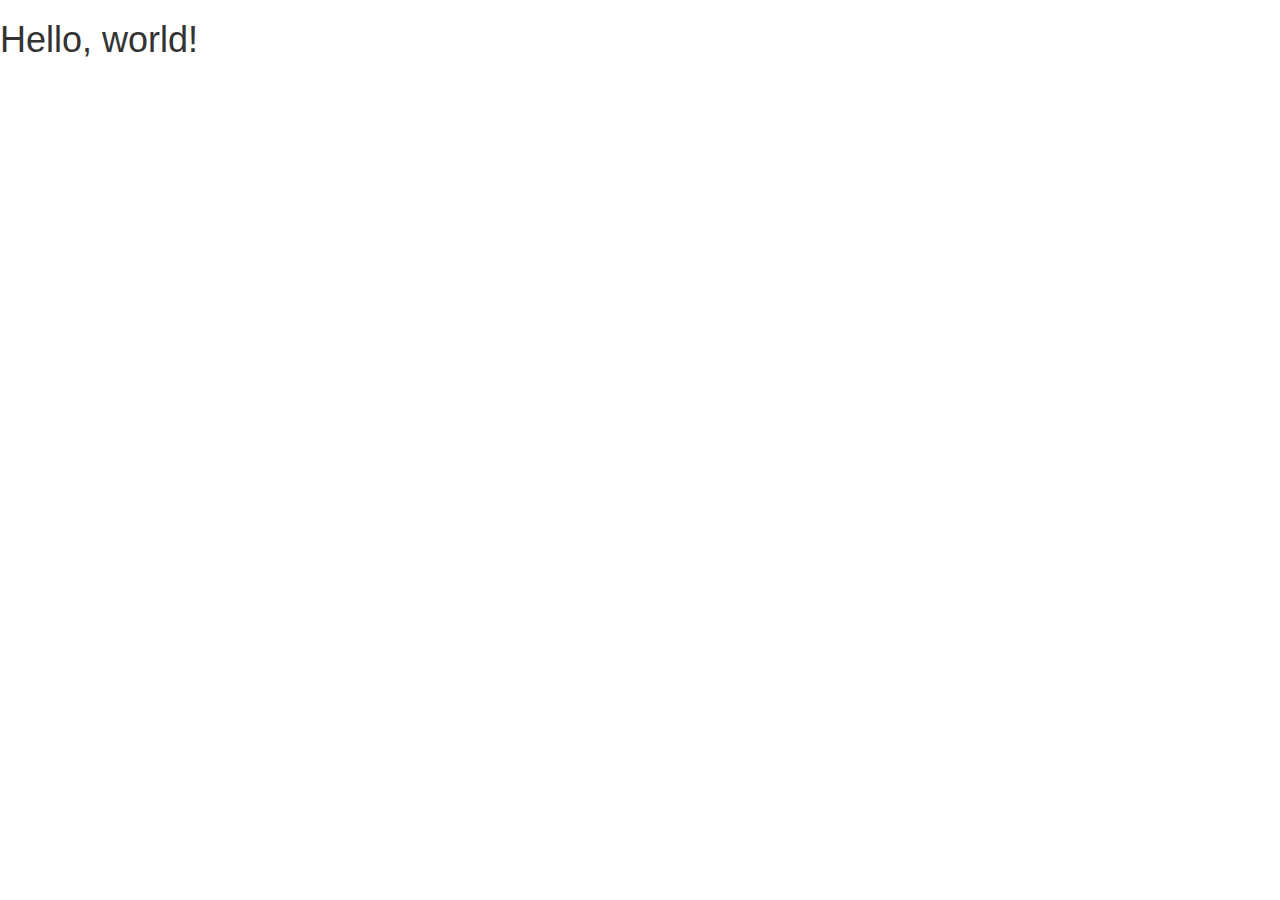
<file: Semester-4/Web Development and Design/Lab practice and Semester Project/Daily Practice/03-05 September/index.html>
<!doctype html>
<html lang="en">
  <head>
    <meta charset="utf-8">
    <meta http-equiv="X-UA-Compatible" content="IE=edge">
    <meta name="viewport" content="width=device-width, initial-scale=1">
    <!-- The above 3 meta tags *must* come first in the head; any other head content must come *after* these tags -->
    <title>Bootstrap 101 Template</title>

    <!-- Bootstrap -->
    <link rel="stylesheet" href="https://cdn.jsdelivr.net/npm/bootstrap@3.4.1/dist/css/bootstrap.min.css" integrity="sha384-HSMxcRTRxnN+Bdg0JdbxYKrThecOKuH5zCYotlSAcp1+c8xmyTe9GYg1l9a69psu" crossorigin="anonymous">

    <!-- HTML5 shim and Respond.js for IE8 support of HTML5 elements and media queries -->
    <!-- WARNING: Respond.js doesn't work if you view the page via file:// -->
    <!--[if lt IE 9]>
      <script src="https://cdn.jsdelivr.net/npm/html5shiv@3.7.3/dist/html5shiv.min.js"></script>
      <script src="https://cdn.jsdelivr.net/npm/respond.js@1.4.2/dest/respond.min.js"></script>
    <![endif]-->
  </head>
  <body>
    <h1>Hello, world!</h1>

    <!-- jQuery (necessary for Bootstrap's JavaScript plugins) -->
    <script src="https://code.jquery.com/jquery-1.12.4.min.js" integrity="sha384-nvAa0+6Qg9clwYCGGPpDQLVpLNn0fRaROjHqs13t4Ggj3Ez50XnGQqc/r8MhnRDZ" crossorigin="anonymous"></script>
    <!-- Include all compiled plugins (below), or include individual files as needed -->
    <script src="https://cdn.jsdelivr.net/npm/bootstrap@3.4.1/dist/js/bootstrap.min.js" integrity="sha384-aJ21OjlMXNL5UyIl/XNwTMqvzeRMZH2w8c5cRVpzpU8Y5bApTppSuUkhZXN0VxHd" crossorigin="anonymous"></script>
  </body>
</html>
</file>
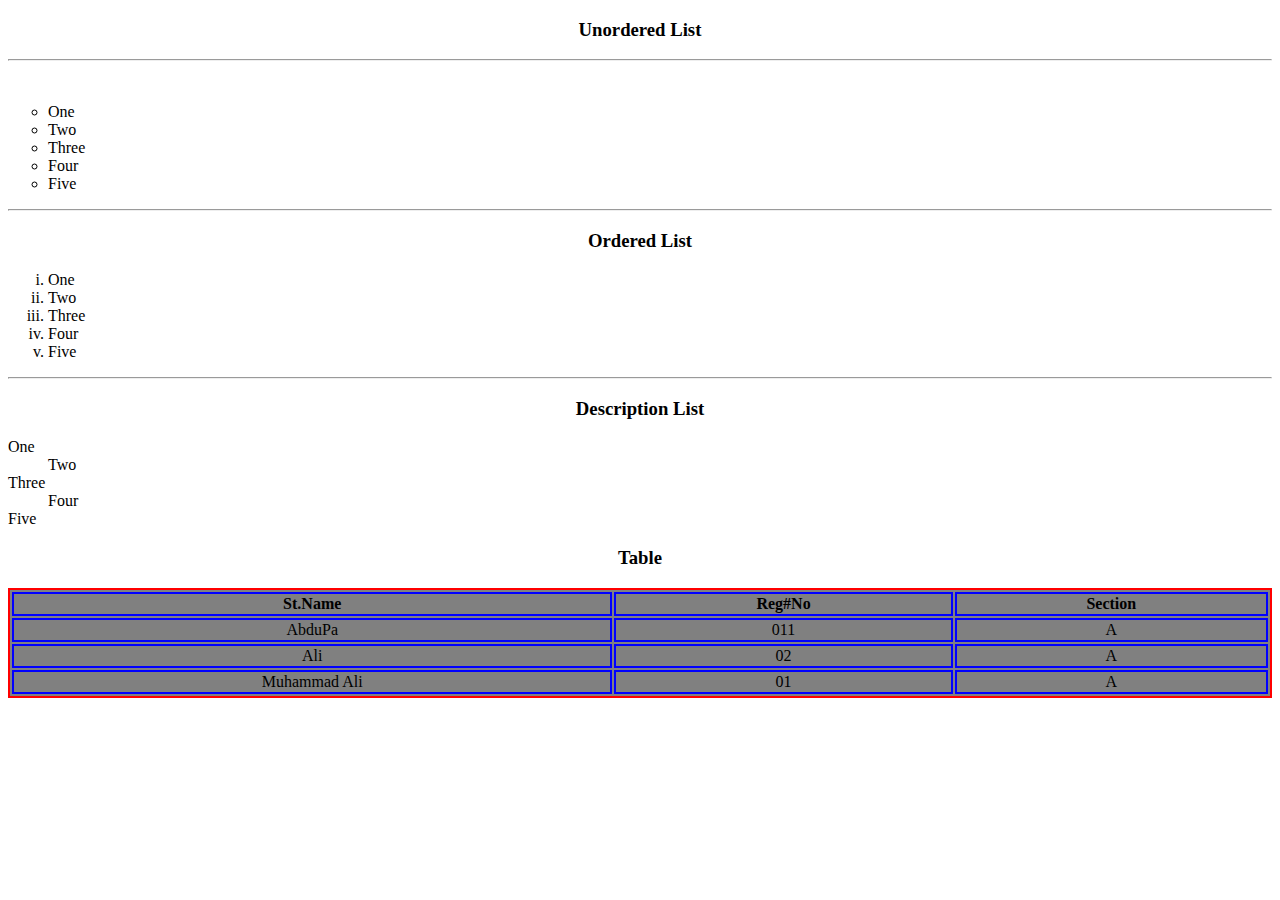
<file: Semester-4/Web Development and Design/Lab practice and Semester Project/Daily Practice/15 August 2024/index.html>
<!DOCTYPE html>
<html lang="en">

<head>
    <meta charset="UTF-8">
    <meta name="viewport" content="width=device-width, initial-scale=1.0">
    <title>BSCS Section A</title>
    <style>
        h3{
            text-align: center;
        }
        table {
            border: 2px solid red;
            width: 100%;
            background-color: gray;
        }

        thead {
            border: 2px solid green;
            font-weight: bold;
            text-align: center;
        }
       
        td {
            border: 2px solid blue;
        }

        tr {
            border: 2px solid brown;
            text-align: center;
        }
    </style>
</head>

<body>
    <h3>Unordered List</h3> 
    <hr/>
    <br>

    <ul type="circle">
        <li>One</li>
        <li>Two</li>
        <li>Three</li>
        <li>Four</li>
        <li>Five</li>
    </ul>
    <hr>
    <h3>Ordered List</h3>
    <ol type="i">
        <li>One</li>
        <li>Two</li>
        <li>Three</li>
        <li>Four</li>
        <li>Five</li>
    </ol>
<hr>
    <h3>Description List</h3>
    <dl >
        <dt>One</dt> 
        <dd>Two</dd>
        <dt>Three</dt>
        <dd>Four</dd>
        <dt>Five</dt>
    </dl> 


    <h3>Table</h3>
    <table>
        <thead>
        <td>St.Name</td>
        <td>Reg#No</td>
        <td>Section</td>
        </thead>


        <tr >
            <td>AbduPa</td>
            <td>011</td>
            <td>A</td>
        </tr>
        <tr>
            <td> Ali</td>
            <td>02</td>
            <td>A</td>
        </tr>
        <tr>
            <td>Muhammad Ali</td>
            <td>01</td>
            <td>A</td>
        </tr>

    </table>

</body>

</html>
</file>
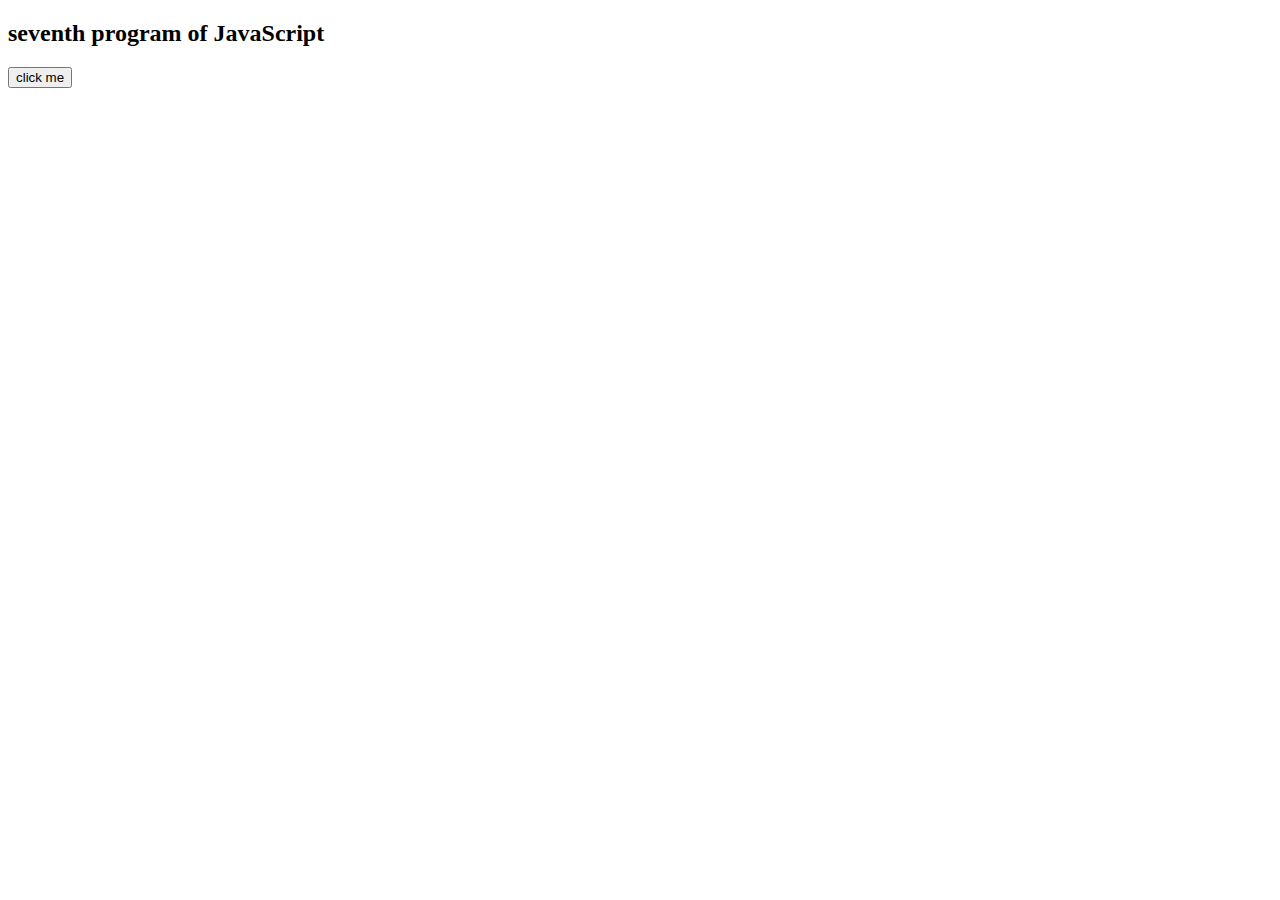
<file: Semester-4/Web Development and Design/Lab practice and Semester Project/Daily Practice/js practice/index.html>
<!DOCTYPE html>
<html lang="en">
<head>
    <meta charset="UTF-8">
    <meta name="viewport" content="width=device-width, initial-scale=1.0">
    <title>Document</title>
    <script>
        function myfunction(){
            document.getElementById('demo').innerHTML="Paragraph changed!"
        }
    </script>
</head>
<body>
  <!-- <h2>JavaScript First Program.......</h2>
  <button onclick="document.getElementById('demo').innerHTML='Basit ali' ">click me to display the date and time</button>

  <p id="demo">My name is </p> -->

<!-- 
  <h2>JavaScript second Program</h2>
  <button onclick="document.getElementById('style').style.fontSize='40px'">click me to change the font size of the paragarph..........</button>
  <p id="style">
    my name is basit ali and i am 23 year old gay.....
  </p> -->
<!-- 
  <h2>Third Program......... of JavaScript</h2>
  <button onclick=myfunction()>click me </button>
<p id="demo">I am a boy</p> -->

<!-- <h2>fourth program of JavaScript</h2>
<button onclick="document.getElementById('inner').innerHTML=5+3">click me</button>
<p id="inner"></p> -->

<!-- <h2>fifth program of JavaScript</h2>
<button onclick="document.write(54*4)">click me</button>
<p id="write"></p> -->

<!-- <h2>sixth program of JavaScript</h2>
<button onclick="window.alert(54*4)">click me</button>
<p id="alert"></p> -->

<h2>seventh program of JavaScript</h2>
<button onclick="window.console.log(54*4)">click me</button>
<!-- <p id="write"></p> -->
</body>
</html>
</file>
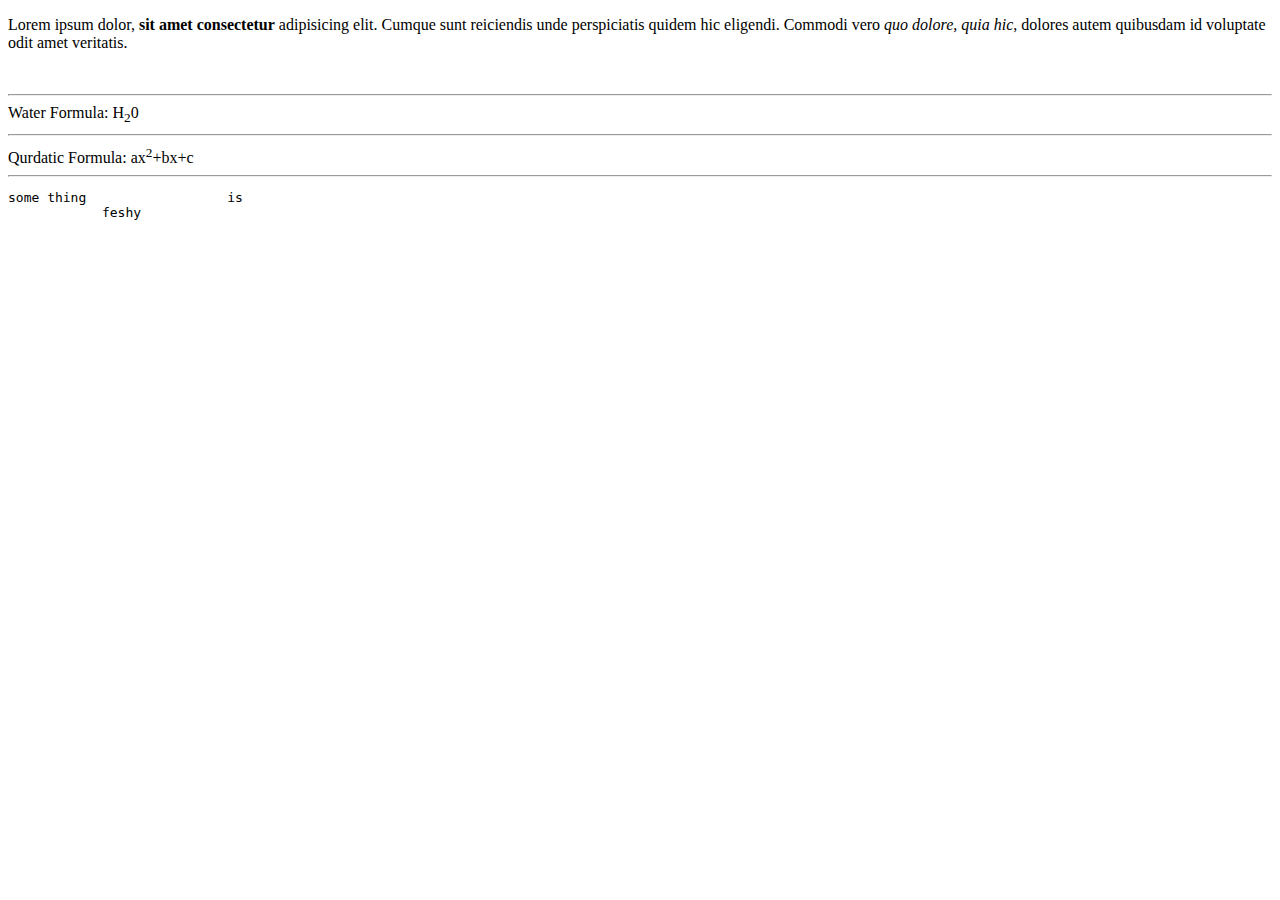
<file: Semester-4/Web Development and Design/Lab practice and Semester Project/Daily Practice/09 August 20024/Basic Tags.html>
<!DOCTYPE html>
<html lang="en">
<head>
    <title>Introduction + Basic Tags</title>
</head>
<body>
    <div>
        <p>Lorem ipsum dolor, <b> sit amet consectetur</b> adipisicing elit.
             Cumque sunt reiciendis unde perspiciatis quidem hic eligendi. 
             Commodi vero <i> quo dolore, quia hic</i>, 
            dolores autem quibusdam id voluptate odit amet veritatis.</p><br><hr>
        <span>
          Water Formula:  H<sub>2</sub>0
        </span><br><hr>
        <span>
            Qurdatic Formula: ax<sup>2</sup>+bx+c
        </span>
        <hr>
        <pre>some thing                  is 
            feshy 
        </pre>
    </div>
</body>
</html>
</file>
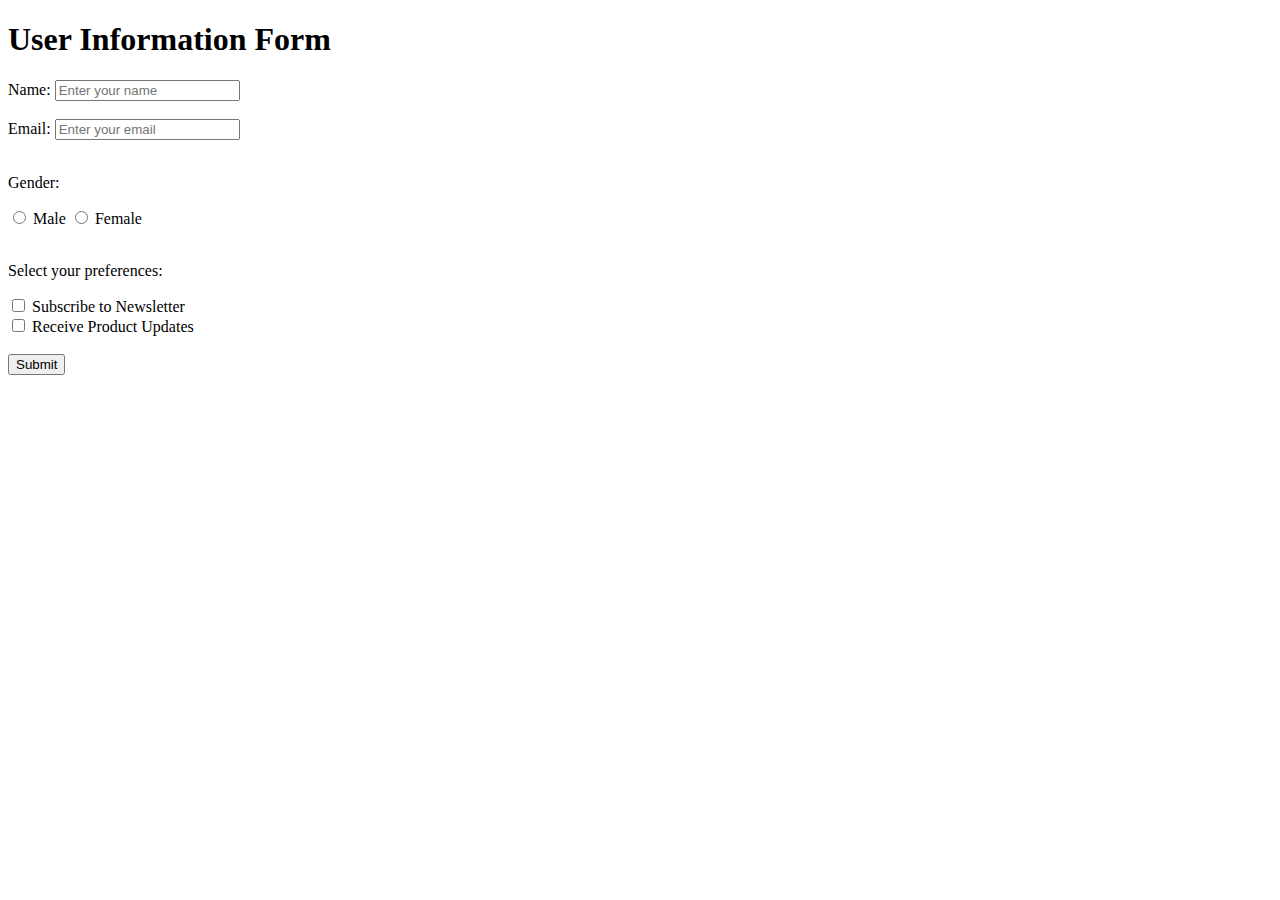
<file: Semester-4/Web Development and Design/Lab practice and Semester Project/Lab  Mannual/lab/lab3.html>
<!DOCTYPE html>
<html lang="en">
<head>
    <meta charset="UTF-8">
    <meta name="viewport" content="width=device-width, initial-scale=1.0">
    <title>Simple Data Entry Form</title>
</head>
<body>
    <h1>User Information Form</h1>

    <form action="submit_form.php" method="POST">
        <!-- Name Field -->
        <label for="name">Name:</label>
        <input type="text" id="name" name="name" placeholder="Enter your name" required><br><br>

        <!-- Email Field -->
        <label for="email">Email:</label>
        <input type="email" id="email" name="email" placeholder="Enter your email" required><br><br>

        <!-- Gender Selection (Radio Buttons) -->
        <p>Gender:</p>
        <input type="radio" id="male" name="gender" value="Male">
        <label for="male">Male</label>
        <input type="radio" id="female" name="gender" value="Female">
        <label for="female">Female</label><br><br>

        <!-- Preferences (Checkboxes) -->
        <p>Select your preferences:</p>
        <input type="checkbox" id="news" name="preferences" value="Newsletter">
        <label for="news">Subscribe to Newsletter</label><br>
        <input type="checkbox" id="updates" name="preferences" value="Updates">
        <label for="updates">Receive Product Updates</label><br><br>

        <!-- Submit Button -->
        <input type="submit" value="Submit">
    </form>

</body>
</html>
</file>
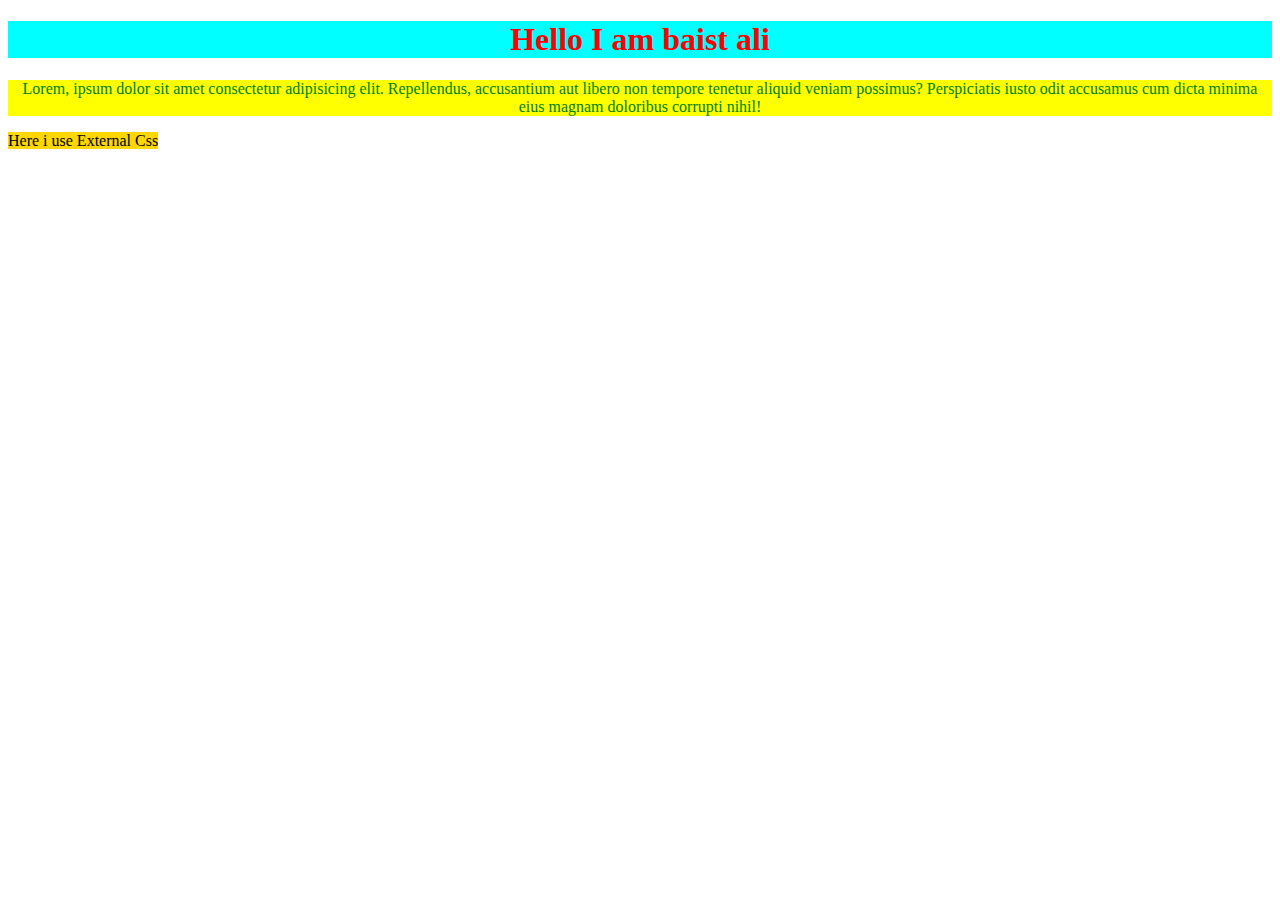
<file: Semester-4/Web Development and Design/Lab practice and Semester Project/Lab  Mannual/lab/lab4.html>
<!DOCTYPE html>
<html lang="en">
<head>
    <meta charset="UTF-8">
    <meta name="viewport" content="width=device-width, initial-scale=1.0">
    <title>Inline ,Internal and External Css</title>
    <style>
        p{
            text-align: center;
            color: green;
            background-color: yellow;
        }
    </style>
    <link rel="stylesheet" href="style.css">
</head>
<body>
    <!-- Inline CSs -->
    <h1 style="text-align: center; color: red; background-color: aqua;">Hello I am baist ali</h1>
    <!-- Internal Css -->
    <p >Lorem, ipsum dolor sit amet consectetur adipisicing elit. Repellendus, accusantium aut libero non tempore tenetur aliquid veniam possimus? Perspiciatis iusto odit accusamus cum dicta minima eius magnam doloribus corrupti nihil!</p>

    <span id="external">
        Here i use External Css 
    </span>
    
</body>
</html>
</file>
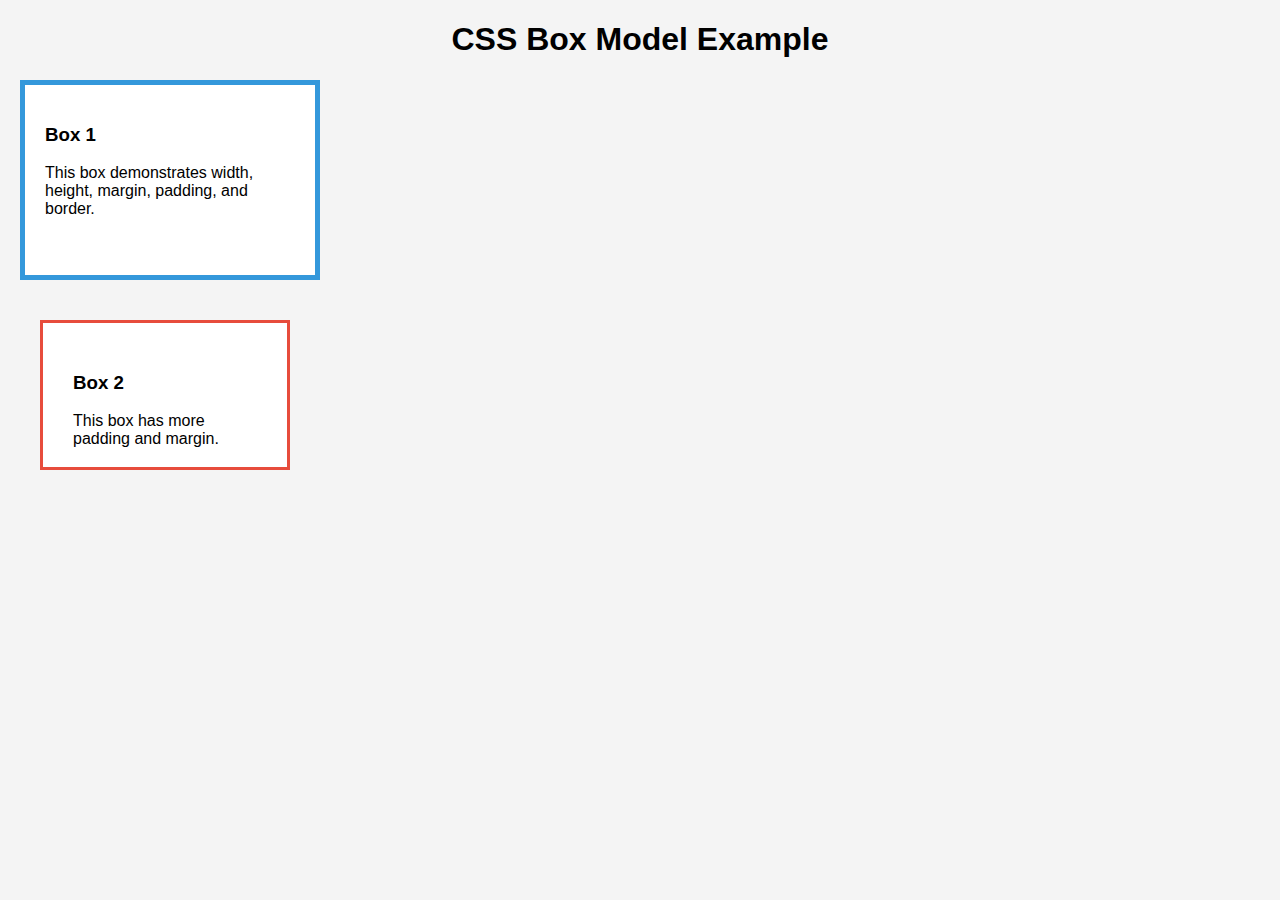
<file: Semester-4/Web Development and Design/Lab practice and Semester Project/Lab  Mannual/lab/lab5.html>
<!DOCTYPE html>
<html lang="en">
<head>
    <meta charset="UTF-8">
    <meta name="viewport" content="width=device-width, initial-scale=1.0">
    <title>Box Model Example</title>
    <style>
        /* Global Styles */
        body {
            font-family: Arial, sans-serif;
            background-color: #f4f4f4;
            margin: 0;
            padding: 0;
        }

        /* Box Model Experiment Container */
        .box {
            width: 300px; /* Width of the box */
            height: 200px; /* Height of the box */
            margin: 20px; /* Margin outside the box */
            padding: 20px; /* Padding inside the box */
            border: 5px solid #3498db; /* Border around the box */
            background-color: #fff; /* Background color of the box */
            box-sizing: border-box; /* Makes the width and height include padding and border */
        }

        /* Box with different padding and margin */
        .box2 {
            width: 250px;
            height: 150px;
            margin: 40px;
            padding: 30px;
            border: 3px solid #e74c3c;
            background-color: #fff;
            box-sizing: border-box;
        }

        

    </style>
</head>
<body>

    <h1 style="text-align:center;">CSS Box Model Example</h1>

    <!-- Box Model Experiment Containers -->
    <div class="box">
        <h3>Box 1</h3>
        <p>This box demonstrates width, height, margin, padding, and border.</p>
    </div>

    <div class="box2">
        <h3>Box 2</h3>
        <p>This box has more padding and margin.</p>
    </div>


</body>
</html>
</file>
<file: Semester-4/Web Development and Design/Lab practice and Semester Project/Lab  Mannual/lab/style.css>
#external{
    text-align: left;
    color: black;
    background-color: gold;
}
</file>
